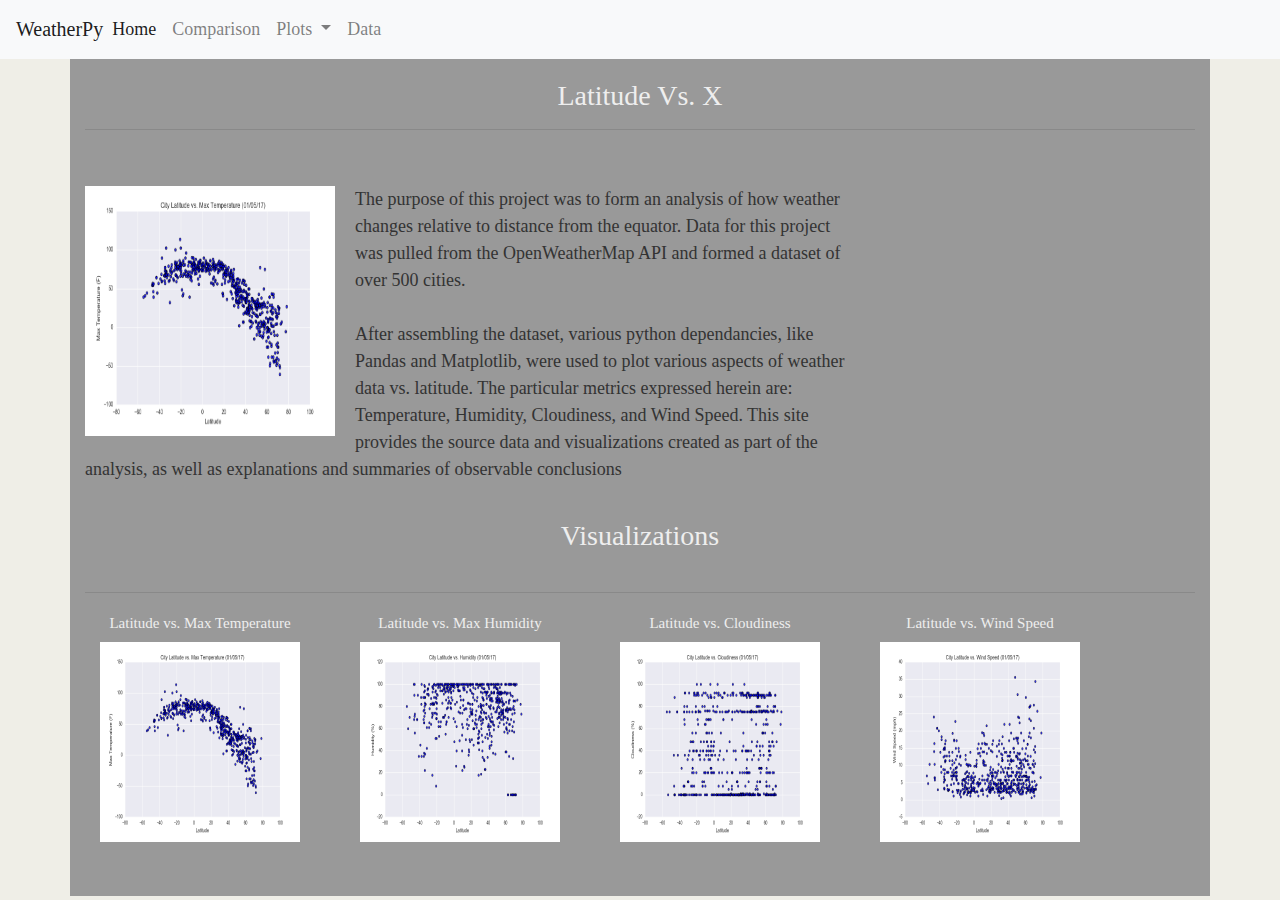
<file: **WebVisualizations**/index.html>
<!DOCTYPE html>
<html lang="eng us">

<head>
    <meta charset="UTF-8">
    <meta name="viewport" content="width=device-width, initial-scale=1, shrink-to-fit=no">
    <title>
        Weather Data
    </title>
    <link rel="stylesheet" href="https://stackpath.bootstrapcdn.com/bootstrap/4.4.1/css/bootstrap.min.css" integrity="sha384-Vkoo8x4CGsO3+Hhxv8T/Q5PaXtkKtu6ug5TOeNV6gBiFeWPGFN9MuhOf23Q9Ifjh" crossorigin="anonymous">
    <link rel="stylesheet" type="text/css" href="Resources/assets/templates/style.css">
    <script src="https://code.jquery.com/jquery-3.4.1.slim.min.js" integrity="sha384-J6qa4849blE2+poT4WnyKhv5vZF5SrPo0iEjwBvKU7imGFAV0wwj1yYfoRSJoZ+n" crossorigin="anonymous"></script>
    <script src="https://cdn.jsdelivr.net/npm/popper.js@1.16.0/dist/umd/popper.min.js" integrity="sha384-Q6E9RHvbIyZFJoft+2mJbHaEWldlvI9IOYy5n3zV9zzTtmI3UksdQRVvoxMfooAo" crossorigin="anonymous"></script>
    <script src="https://stackpath.bootstrapcdn.com/bootstrap/4.4.1/js/bootstrap.min.js" integrity="sha384-wfSDF2E50Y2D1uUdj0O3uMBJnjuUD4Ih7YwaYd1iqfktj0Uod8GCExl3Og8ifwB6" crossorigin="anonymous"></script>

</head>

<body>
    <header>
        <nav class="navbar navbar-expand-lg navbar-light bg-light">
            <a class="navbar-brand" href="#">WeatherPy</a>
            <form class="form-inline my-2 my-lg-0">
                <button class="navbar-toggler" type="button" data-toggle="collapse" data-target="#navbarSupportedContent" aria-controls="navbarSupportedContent" aria-expanded="false" aria-label="Toggle navigation">
                            <span class="navbar-toggler-icon"></span>
                        </button>
                <div class="row justify-content-end">
                    <div class="collapse navbar-collapse" id="navbarSupportedContent">
                        <ul class="navbar-nav mr-auto">
                            <li class="nav-item active">
                                <a class="nav-link" href="file:///Users/mymac/Desktop/web-design-challenge/index.html#">
                                    Home <span class="sr-only">(current)</span></a>
                            </li>
                            <li class="nav-item">
                                <a class="nav-link" href="Resources/assets/templates/comparison.html">
                                Comparison</a>
                            </li>
                            <li class="nav-item dropdown">
                                <a class="nav-link dropdown-toggle" href="#" id="navbarDropdown" role="button" data-toggle="dropdown" aria-haspopup="true" aria-expanded="false">
                                Plots
                                </a>
                                <div class="dropdown-menu" aria-labelledby="navbarDropdown">
                                    <a class="dropdown-item" href="Resources/assets/templates/max_temp.html">
                                    Max Temp</a>
                                    <div class="dropdown-divider"></div>
                                    <a class="dropdown-item" href="Resources/assets/templates/humidity.html">
                                    Humidity</a>
                                    <div class="dropdown-divider"></div>
                                    <a class="dropdown-item" href="Resources/assets/templates/cloudiness.html">Cloudiness</a>
                                    <div class="dropdown-divider"></div>
                                    <a class="dropdown-item" href="Resources/assets/templates/wind_speed.html">
                                    Wind Speed</a>
                                </div>
                            </li>
                            <li class="nav-item">
                                <a class="nav-link" href="Resources/assets/templates/data.html">
                                            Data</a>
                            </li>

                        </ul>
                    </div>
                </div>
            </form>
        </nav>
    </header>

    <main class="container">
        <div class="row">
            <div class="col-md-auto col-sm-auto">
                <h1>
                    Latitude Vs. X
                    <hr>
                </h1>
                <section id="summary">
                    <section id="figure">
                        <img id="example" src="Resources/assets/images/Fig1.png" alt="Fig1">
                    </section>
                    <p>The purpose of this project was to form an analysis of how weather changes relative to distance from the equator. Data for this project was pulled from the OpenWeatherMap API and formed a dataset of over 500 cities.
                        <br><br>After assembling the dataset, various python dependancies, like Pandas and Matplotlib, were used to plot various aspects of weather data vs. latitude. The particular metrics expressed herein are: Temperature, Humidity,
                        Cloudiness, and Wind Speed. This site provides the source data and visualizations created as part of the analysis, as well as explanations and summaries of observable conclusions
                    </p>
                </section>
            </div>
        </div>

    </main>
    <aside id="visualizations" class="container">
        <!-- <main class="container"> -->
        <h1>
            Visualizations
        </h1>
        <hr>
        <div class="row">
            <div class="col-md-auto col-sm-auto">
                <div id="figure" class="container">
                    <a href="Resources/assets/templates/max_temp.html">
                        <h3>
                            Latitude vs. Max Temperature
                        </h3>
                        <img id="link" src="Resources/assets/images/Fig1.png" alt="Fig1">
                    </a>
                </div>
            </div>
            <div class="col-md-auto col-sm-auto">
                <div id="figure" class="container">
                    <a href="Resources/assets/templates/humidity.html">
                        <h3>
                            Latitude vs. Max Humidity
                        </h3>
                        <img id="link" src="Resources/assets/images/Fig2.png" alt="Fig2">
                    </a>
                </div>
            </div>
            <div class="col-md-auto col-sm-auto">
                <div id="figure" class="container">
                    <a href="Resources/assets/templates/cloudiness.html">
                        <h3>
                            Latitude vs. Cloudiness
                        </h3>
                        <img id="link" src="Resources/assets/images/Fig3.png" alt="Fig3">
                    </a>
                </div>
            </div>
            <div class="col-md-auto col-sm-auto">
                <div id="figure" class="container">
                    <a href="Resources/assets/templates/wind_speed.html">
                        <h3>
                            Latitude vs. Wind Speed
                        </h3>
                        <img id="link" src="Resources/assets/images/Fig4.png" alt="Fig4">
                    </a>
                </div>
            </div>
        </div>
        <!-- </main> -->
        </adside>

        <br><br>
</body>

</html>
</file>
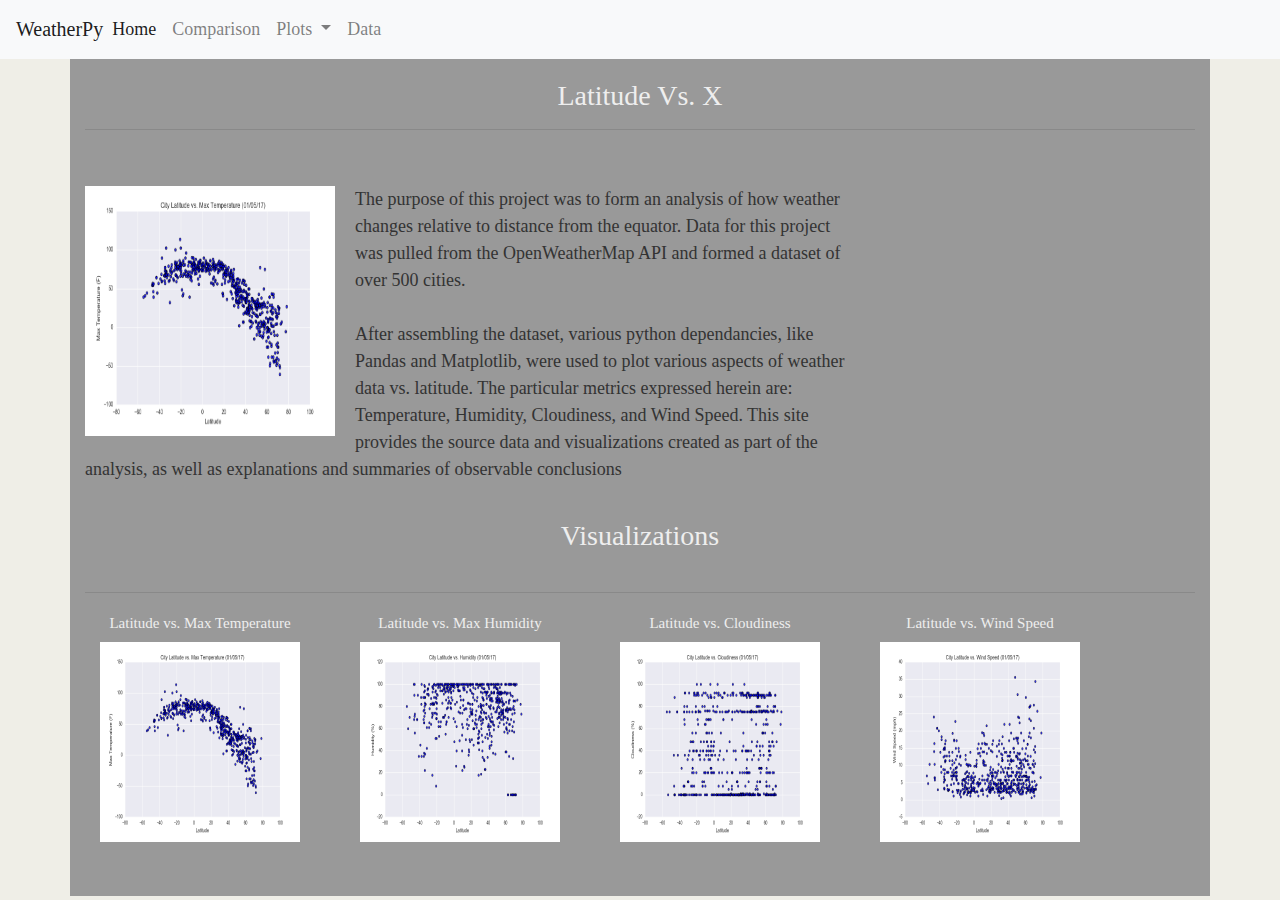
<file: **WebVisualizations**/Resources/assets/templates/index.html>
<!DOCTYPE html>
<html lang="eng us">

<head>
    <meta charset="UTF-8">
    <meta name="viewport" content="width=device-width, initial-scale=1, shrink-to-fit=no">
    <title>
        Weather Data
    </title>
    <link rel="stylesheet" href="https://stackpath.bootstrapcdn.com/bootstrap/4.4.1/css/bootstrap.min.css" integrity="sha384-Vkoo8x4CGsO3+Hhxv8T/Q5PaXtkKtu6ug5TOeNV6gBiFeWPGFN9MuhOf23Q9Ifjh" crossorigin="anonymous">
    <link rel="stylesheet" type="text/css" href="style.css">
    <script src="https://code.jquery.com/jquery-3.4.1.slim.min.js" integrity="sha384-J6qa4849blE2+poT4WnyKhv5vZF5SrPo0iEjwBvKU7imGFAV0wwj1yYfoRSJoZ+n" crossorigin="anonymous"></script>
    <script src="https://cdn.jsdelivr.net/npm/popper.js@1.16.0/dist/umd/popper.min.js" integrity="sha384-Q6E9RHvbIyZFJoft+2mJbHaEWldlvI9IOYy5n3zV9zzTtmI3UksdQRVvoxMfooAo" crossorigin="anonymous"></script>
    <script src="https://stackpath.bootstrapcdn.com/bootstrap/4.4.1/js/bootstrap.min.js" integrity="sha384-wfSDF2E50Y2D1uUdj0O3uMBJnjuUD4Ih7YwaYd1iqfktj0Uod8GCExl3Og8ifwB6" crossorigin="anonymous"></script>

</head>

<body>
    <header>
        <nav class="navbar navbar-expand-lg navbar-light bg-light">
            <a class="navbar-brand" href="#">WeatherPy</a>
            <form class="form-inline my-2 my-lg-0">
                <button class="navbar-toggler" type="button" data-toggle="collapse" data-target="#navbarSupportedContent" aria-controls="navbarSupportedContent" aria-expanded="false" aria-label="Toggle navigation">
                            <span class="navbar-toggler-icon"></span>
                        </button>
                <div class="row justify-content-end">
                    <div class="collapse navbar-collapse" id="navbarSupportedContent">
                        <ul class="navbar-nav mr-auto">
                            <li class="nav-item active">
                                <a class="nav-link" href="file:///Users/mymac/Desktop/web-design-challenge/**WebVisualizations**/Resources/assets/templates/index.html#">
                                    Home <span class="sr-only">(current)</span></a>
                            </li>
                            <li class="nav-item">
                                <a class="nav-link" href="comparison.html">
                                Comparison</a>
                            </li>
                            <li class="nav-item dropdown">
                                <a class="nav-link dropdown-toggle" href="#" id="navbarDropdown" role="button" data-toggle="dropdown" aria-haspopup="true" aria-expanded="false">
                                Plots
                                </a>
                                <div class="dropdown-menu" aria-labelledby="navbarDropdown">
                                    <a class="dropdown-item" href="max_temp.html">
                                    Max Temp</a>
                                    <div class="dropdown-divider"></div>
                                    <a class="dropdown-item" href="humidity.html">
                                    Humidity</a>
                                    <div class="dropdown-divider"></div>
                                    <a class="dropdown-item" href="cloudiness.html">
                                    Cloudiness</a>
                                    <div class="dropdown-divider"></div>
                                    <a class="dropdown-item" href="wind_speed.html">
                                    Wind Speed</a>
                                </div>
                            </li>
                            <li class="nav-item">
                                <a class="nav-link" href="data.html">
                                            Data</a>
                            </li>

                        </ul>
                    </div>
                </div>
            </form>
        </nav>
    </header>

    <main class="container">
        <div class="row">
            <div class="col-md-auto col-sm-auto">
                <h1>
                    Latitude Vs. X
                    <hr>
                </h1>
                <section id="summary">
                    <section id="figure">
                        <img id="example" src="../images/Fig1.png" alt="Fig1">
                    </section>
                    <p>The purpose of this project was to form an analysis of how weather changes relative to distance from the equator. Data for this project was pulled from the OpenWeatherMap API and formed a dataset of over 500 cities.
                        <br><br>After assembling the dataset, various python dependancies, like Pandas and Matplotlib, were used to plot various aspects of weather data vs. latitude. The particular metrics expressed herein are: Temperature, Humidity,
                        Cloudiness, and Wind Speed. This site provides the source data and visualizations created as part of the analysis, as well as explanations and summaries of observable conclusions
                    </p>
                </section>
            </div>
        </div>

    </main>
    <aside id="visualizations" class="container">
        <!-- <main class="container"> -->
        <h1>
            Visualizations
        </h1>
        <hr>
        <div class="row">
            <div class="col-md-auto col-sm-auto">
                <div id="figure" class="container">
                    <a href="max_temp.html">
                        <h3>
                            Latitude vs. Max Temperature
                        </h3>
                        <img id="link" src="../images/Fig1.png" alt="Fig1">
                    </a>
                </div>
            </div>
            <div class="col-md-auto col-sm-auto">
                <div id="figure" class="container">
                    <a href="humidity.html">
                        <h3>
                            Latitude vs. Max Humidity
                        </h3>
                        <img id="link" src="../images/Fig2.png" alt="Fig2">
                    </a>
                </div>
            </div>
            <div class="col-md-auto col-sm-auto">
                <div id="figure" class="container">
                    <a href="cloudiness.html">
                        <h3>
                            Latitude vs. Cloudiness
                        </h3>
                        <img id="link" src="../images/Fig3.png" alt="Fig3">
                    </a>
                </div>
            </div>
            <div class="col-md-auto col-sm-auto">
                <div id="figure" class="container">
                    <a href="wind_speed.html">
                        <h3>
                            Latitude vs. Wind Speed
                        </h3>
                        <img id="link" src="../images/Fig4.png" alt="Fig2">
                    </a>
                </div>
            </div>
        </div>
        <!-- </main> -->
        </adside>

        <br><br>
</body>

</html>
</file>
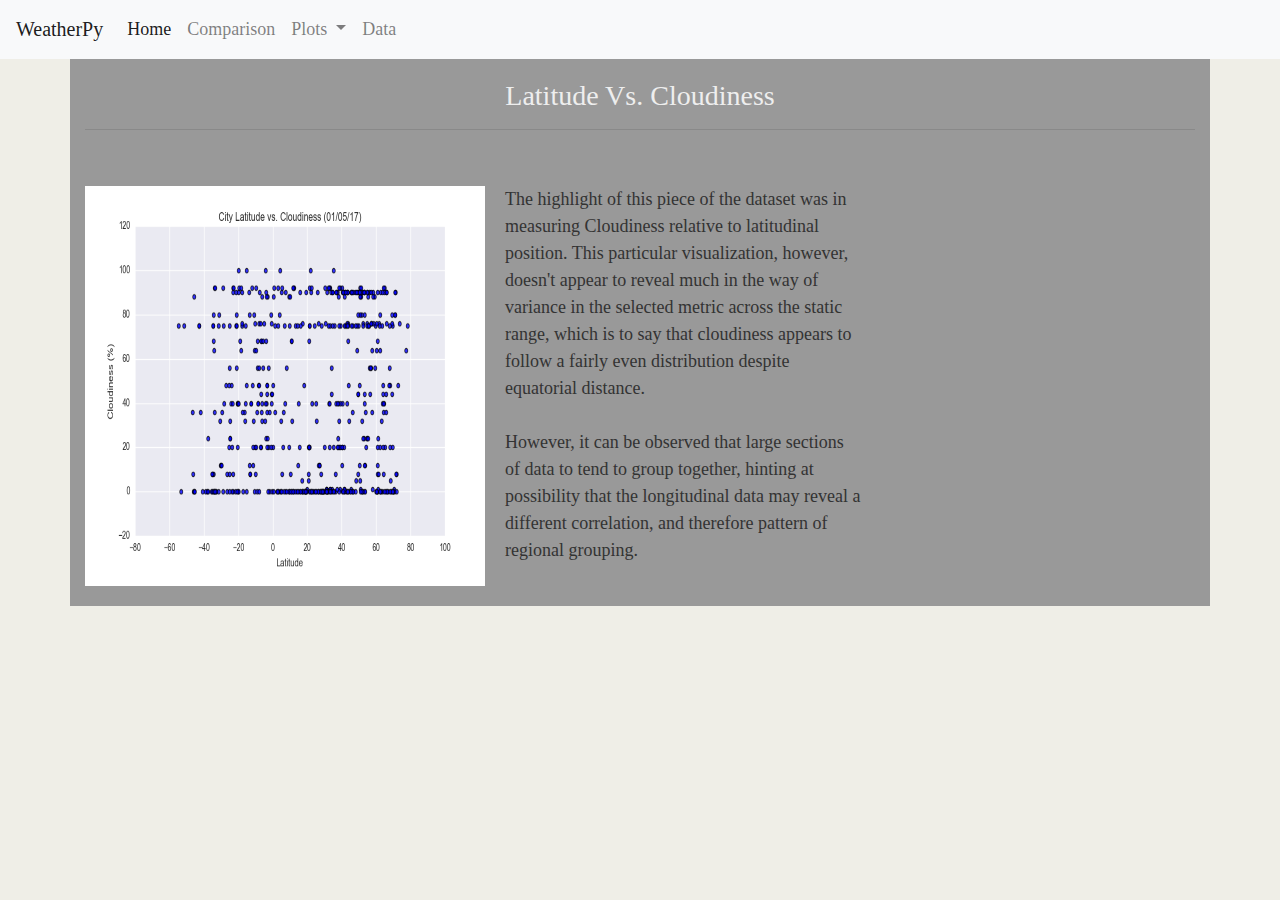
<file: **WebVisualizations**/Resources/assets/templates/cloudiness.html>
<!DOCTYPE html>
<html lang="eng us">

<head>
    <meta charset="UTF-8">
    <meta name="viewport" content="width=device-width, initial-scale=1, shrink-to-fit=no">
    <title>
        Weather Data
    </title>
    <link rel="stylesheet" href="https://stackpath.bootstrapcdn.com/bootstrap/4.4.1/css/bootstrap.min.css" integrity="sha384-Vkoo8x4CGsO3+Hhxv8T/Q5PaXtkKtu6ug5TOeNV6gBiFeWPGFN9MuhOf23Q9Ifjh" crossorigin="anonymous">
    <link rel="stylesheet" type="text/css" href="style.css">
    <script src="https://code.jquery.com/jquery-3.4.1.slim.min.js" integrity="sha384-J6qa4849blE2+poT4WnyKhv5vZF5SrPo0iEjwBvKU7imGFAV0wwj1yYfoRSJoZ+n" crossorigin="anonymous"></script>
    <script src="https://cdn.jsdelivr.net/npm/popper.js@1.16.0/dist/umd/popper.min.js" integrity="sha384-Q6E9RHvbIyZFJoft+2mJbHaEWldlvI9IOYy5n3zV9zzTtmI3UksdQRVvoxMfooAo" crossorigin="anonymous"></script>
    <script src="https://stackpath.bootstrapcdn.com/bootstrap/4.4.1/js/bootstrap.min.js" integrity="sha384-wfSDF2E50Y2D1uUdj0O3uMBJnjuUD4Ih7YwaYd1iqfktj0Uod8GCExl3Og8ifwB6" crossorigin="anonymous"></script>

</head>

<body>
    <header>
        <nav class="navbar navbar-expand-lg navbar-light bg-light">
            <a class="navbar-brand" href="#">WeatherPy</a>
            <form class="form-inline my-2 my-lg-0">
                <button class="navbar-toggler" type="button" data-toggle="collapse" data-target="#navbarSupportedContent" aria-controls="navbarSupportedContent" aria-expanded="false" aria-label="Toggle navigation">
                                <span class="navbar-toggler-icon"></span>
                            </button>

                <div class="collapse navbar-collapse" id="navbarSupportedContent">
                    <ul class="navbar-nav mr-auto">
                        <li class="nav-item active">
                            <a class="nav-link" href="../../../index.html">
                                        Home <span class="sr-only">(current)</span></a>
                        </li>
                        <li class="nav-item">
                            <a class="nav-link" href="comparison.html">
                                    Comparison</a>
                        </li>
                        <li class="nav-item dropdown">
                            <a class="nav-link dropdown-toggle" href="#" id="navbarDropdown" role="button" data-toggle="dropdown" aria-haspopup="true" aria-expanded="false">
                                    Plots
                                    </a>
                            <div class="dropdown-menu" aria-labelledby="navbarDropdown">
                                <a class="dropdown-item" href="max_temp.html">
                                        Max Temp</a>
                                <div class="dropdown-divider"></div>
                                <a class="dropdown-item" href="humidity.html">
                                        Humidity</a>
                                <div class="dropdown-divider"></div>
                                <a class="dropdown-item" href="cloudiness.html">
                                        Cloudiness</a>
                                <div class="dropdown-divider"></div>
                                <a class="dropdown-item" href="wind_speed.html">
                                        Wind Speed</a>
                            </div>
                        </li>
                        <li class="nav-item">
                            <a class="nav-link" href="data.html">
                                        Data</a>
                        </li>

                    </ul>
            </form>
            </div>
        </nav>
    </header>


    <main class="container">
        <div class="row">
            <div class="col-md-auto col-sm-auto">
                <h1>
                    Latitude Vs. Cloudiness
                    <hr>
                </h1>
                <section id="summary">
                    <section id="figure">
                        <img id="subject" src="../images/Fig3.png" alt="Fig3">
                    </section>
                    <p>The highlight of this piece of the dataset was in measuring Cloudiness relative to latitudinal position. This particular visualization, however, doesn't appear to reveal much in the way of variance in the selected metric across the
                        static range, which is to say that cloudiness appears to follow a fairly even distribution despite equatorial distance.
                        <br><br>However, it can be observed that large sections of data to tend to group together, hinting at possibility that the longitudinal data may reveal a different correlation, and therefore pattern of regional grouping.
                    </p>
                </section>
            </div>
        </div>
    </main>
</body>

</html>
</file>
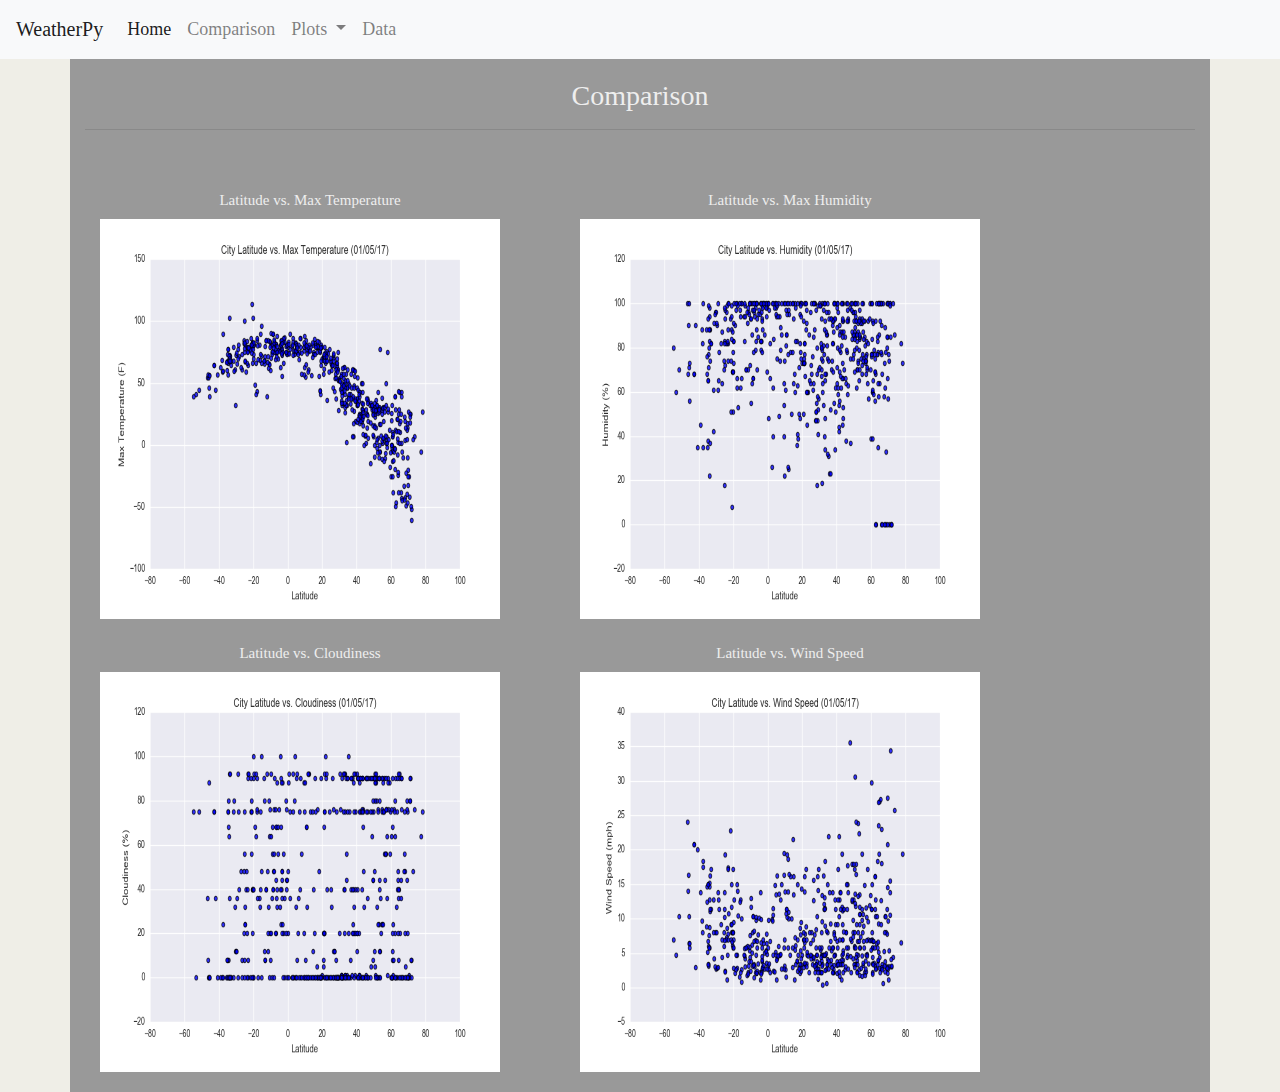
<file: **WebVisualizations**/Resources/assets/templates/comparison.html>
<!DOCTYPE html>
<html lang="eng us">

<head>
    <meta charset="UTF-8">
    <meta name="viewport" content="width=device-width, initial-scale=1, shrink-to-fit=no">
    <title>
        Weather Data
    </title>
    <link rel="stylesheet" href="https://stackpath.bootstrapcdn.com/bootstrap/4.4.1/css/bootstrap.min.css" integrity="sha384-Vkoo8x4CGsO3+Hhxv8T/Q5PaXtkKtu6ug5TOeNV6gBiFeWPGFN9MuhOf23Q9Ifjh" crossorigin="anonymous">
    <link rel="stylesheet" type="text/css" href="style.css">
    <script src="https://code.jquery.com/jquery-3.4.1.slim.min.js" integrity="sha384-J6qa4849blE2+poT4WnyKhv5vZF5SrPo0iEjwBvKU7imGFAV0wwj1yYfoRSJoZ+n" crossorigin="anonymous"></script>
    <script src="https://cdn.jsdelivr.net/npm/popper.js@1.16.0/dist/umd/popper.min.js" integrity="sha384-Q6E9RHvbIyZFJoft+2mJbHaEWldlvI9IOYy5n3zV9zzTtmI3UksdQRVvoxMfooAo" crossorigin="anonymous"></script>
    <script src="https://stackpath.bootstrapcdn.com/bootstrap/4.4.1/js/bootstrap.min.js" integrity="sha384-wfSDF2E50Y2D1uUdj0O3uMBJnjuUD4Ih7YwaYd1iqfktj0Uod8GCExl3Og8ifwB6" crossorigin="anonymous"></script>

</head>

<body>
    <header>
        <nav class="navbar navbar-expand-lg navbar-light bg-light">
            <a class="navbar-brand" href="#">WeatherPy</a>
            <form class="form-inline my-2 my-lg-0">
                <button class="navbar-toggler" type="button" data-toggle="collapse" data-target="#navbarSupportedContent" aria-controls="navbarSupportedContent" aria-expanded="false" aria-label="Toggle navigation">
                                <span class="navbar-toggler-icon"></span>
                            </button>

                <div class="collapse navbar-collapse" id="navbarSupportedContent">
                    <ul class="navbar-nav mr-auto">
                        <li class="nav-item active">
                            <a class="nav-link" href="../../../index.html">
                                        Home <span class="sr-only">(current)</span></a>
                        </li>
                        <li class="nav-item">
                            <a class="nav-link" href="comparison.html">
                                    Comparison</a>
                        </li>
                        <li class="nav-item dropdown">
                            <a class="nav-link dropdown-toggle" href="#" id="navbarDropdown" role="button" data-toggle="dropdown" aria-haspopup="true" aria-expanded="false">
                                    Plots
                                    </a>
                            <div class="dropdown-menu" aria-labelledby="navbarDropdown">
                                <a class="dropdown-item" href="max_temp.html">
                                        Max Temp</a>
                                <div class="dropdown-divider"></div>
                                <a class="dropdown-item" href="humidity.html">
                                        Humidity</a>
                                <div class="dropdown-divider"></div>
                                <a class="dropdown-item" href="cloudiness.html">
                                        Cloudiness</a>
                                <div class="dropdown-divider"></div>
                                <a class="dropdown-item" href="wind_speed.html">
                                        Wind Speed</a>
                            </div>
                        </li>
                        <li class="nav-item">
                            <a class="nav-link" href="data.html">
                                        Data</a>
                        </li>

                    </ul>
            </form>
            </div>
        </nav>
    </header>

    <main class="container">
        <h1>
            Comparison
            <hr>
        </h1>

        <div class="row">
            <div class="col-md-auto col-sm-auto">
                <div id="figure" class="container">
                    <a href="max_temp.html">
                        <h3>
                            Latitude vs. Max Temperature
                        </h3>
                        <img class="comparison" src="../images/Fig1.png" alt="Fig1">
                    </a>
                </div>
            </div>
            <div class="col-md-auto col-sm-auto">
                <div id="figure" class="container">
                    <a href="humidity.html">
                        <h3>
                            Latitude vs. Max Humidity
                        </h3>
                        <img class="comparison" src="../images/Fig2.png" alt="Fig2">
                    </a>
                </div>
            </div>
        </div>
        <div class="row">
            <div class="col-md-auto col-sm-auto">
                <div id="figure" class="container">
                    <a href="cloudiness.html">
                        <h3>
                            Latitude vs. Cloudiness
                        </h3>
                        <img class="comparison" src="../images/Fig3.png" alt="Fig3">
                    </a>
                </div>
            </div>
            <div class="col-md-auto col-sm-auto">
                <div id="figure" class="container">
                    <a href="wind_speed.html">
                        <h3>
                            Latitude vs. Wind Speed
                        </h3>
                        <img class="comparison" src="../images/Fig4.png" alt="Fig2">
                    </a>
                </div>
            </div>
        </div>

    </main>
</body>

</html>
</file>
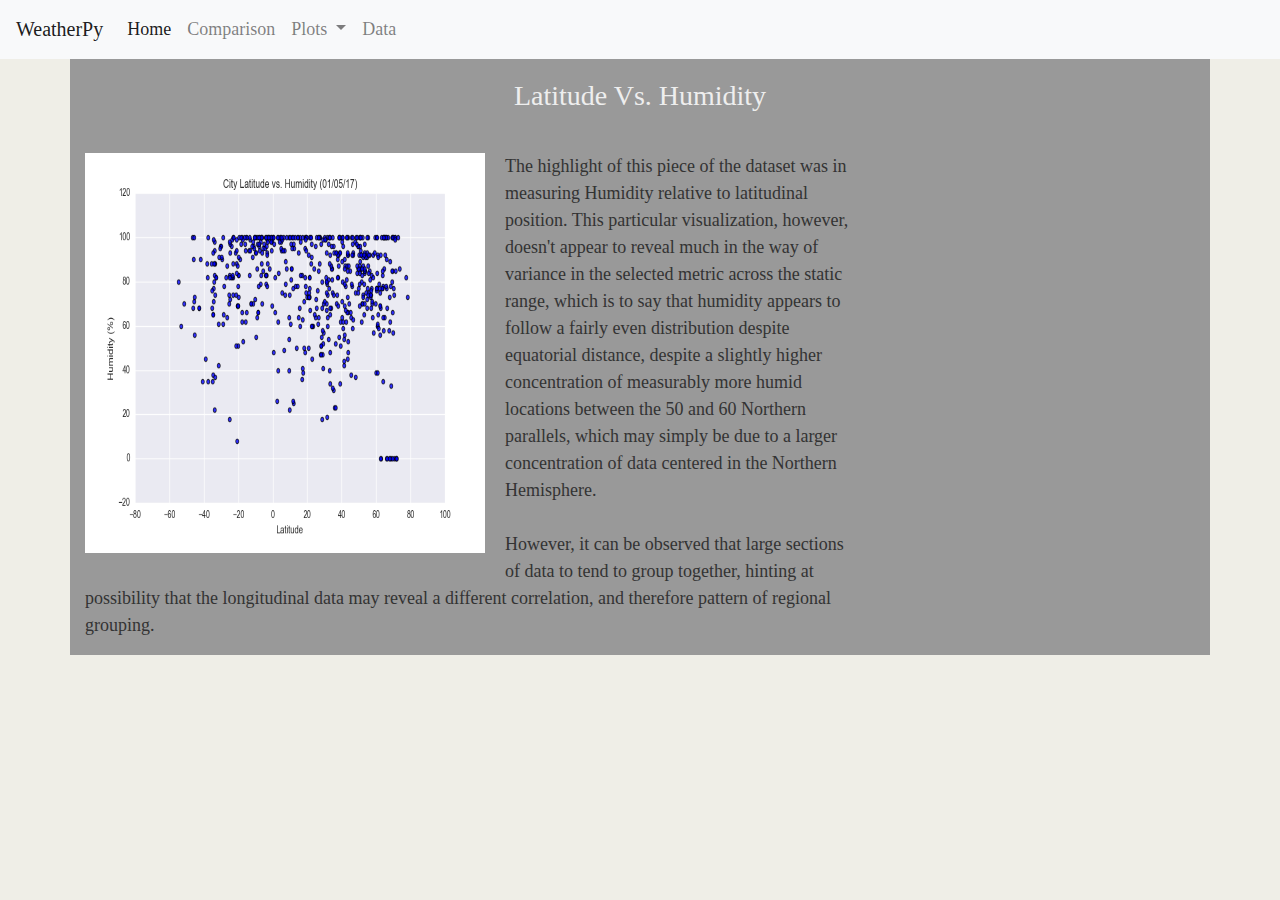
<file: **WebVisualizations**/Resources/assets/templates/humidity.html>
<!DOCTYPE html>
<html lang="eng us">

<head>
    <meta charset="UTF-8">
    <meta name="viewport" content="width=device-width, initial-scale=1, shrink-to-fit=no">
    <title>
        Weather Data
    </title>
    <link rel="stylesheet" href="https://stackpath.bootstrapcdn.com/bootstrap/4.4.1/css/bootstrap.min.css" integrity="sha384-Vkoo8x4CGsO3+Hhxv8T/Q5PaXtkKtu6ug5TOeNV6gBiFeWPGFN9MuhOf23Q9Ifjh" crossorigin="anonymous">
    <link rel="stylesheet" type="text/css" href="style.css">
    <script src="https://code.jquery.com/jquery-3.4.1.slim.min.js" integrity="sha384-J6qa4849blE2+poT4WnyKhv5vZF5SrPo0iEjwBvKU7imGFAV0wwj1yYfoRSJoZ+n" crossorigin="anonymous"></script>
    <script src="https://cdn.jsdelivr.net/npm/popper.js@1.16.0/dist/umd/popper.min.js" integrity="sha384-Q6E9RHvbIyZFJoft+2mJbHaEWldlvI9IOYy5n3zV9zzTtmI3UksdQRVvoxMfooAo" crossorigin="anonymous"></script>
    <script src="https://stackpath.bootstrapcdn.com/bootstrap/4.4.1/js/bootstrap.min.js" integrity="sha384-wfSDF2E50Y2D1uUdj0O3uMBJnjuUD4Ih7YwaYd1iqfktj0Uod8GCExl3Og8ifwB6" crossorigin="anonymous"></script>

</head>

<body>
    <header>
        <nav class="navbar navbar-expand-lg navbar-light bg-light">
            <a class="navbar-brand" href="#">WeatherPy</a>
            <form class="form-inline my-2 my-lg-0">
                <button class="navbar-toggler" type="button" data-toggle="collapse" data-target="#navbarSupportedContent" aria-controls="navbarSupportedContent" aria-expanded="false" aria-label="Toggle navigation">
                                <span class="navbar-toggler-icon"></span>
                            </button>

                <div class="collapse navbar-collapse" id="navbarSupportedContent">
                    <ul class="navbar-nav mr-auto">
                        <li class="nav-item active">
                            <a class="nav-link" href="../../../index.html">
                                        Home <span class="sr-only">(current)</span></a>
                        </li>
                        <li class="nav-item">
                            <a class="nav-link" href="comparison.html">
                                    Comparison</a>
                        </li>
                        <li class="nav-item dropdown">
                            <a class="nav-link dropdown-toggle" href="#" id="navbarDropdown" role="button" data-toggle="dropdown" aria-haspopup="true" aria-expanded="false">
                                    Plots
                                    </a>
                            <div class="dropdown-menu" aria-labelledby="navbarDropdown">
                                <a class="dropdown-item" href="max_temp.html">
                                        Max Temp</a>
                                <div class="dropdown-divider"></div>
                                <a class="dropdown-item" href="humidity.html">
                                        Humidity</a>
                                <div class="dropdown-divider"></div>
                                <a class="dropdown-item" href="cloudiness.html">
                                        Cloudiness</a>
                                <div class="dropdown-divider"></div>
                                <a class="dropdown-item" href="wind_speed.html">
                                        Wind Speed</a>
                            </div>
                        </li>
                        <li class="nav-item">
                            <a class="nav-link" href="data.html">
                                        Data</a>
                        </li>

                    </ul>
            </form>
            </div>
        </nav>
    </header>

    <main class="container">
        <div class="row">
            <div class="col-md-auto col-sm-12">
                <h1>
                    Latitude Vs. Humidity
                </h1>
                <section id="summary">
                    <section id="figure">
                        <img id="subject" src="../images/Fig2.png" alt="Fig2">
                    </section>
                    <p>The highlight of this piece of the dataset was in measuring Humidity relative to latitudinal position. This particular visualization, however, doesn't appear to reveal much in the way of variance in the selected metric across the static
                        range, which is to say that humidity appears to follow a fairly even distribution despite equatorial distance, despite a slightly higher concentration of measurably more humid locations between the 50 and 60 Northern parallels,
                        which may simply be due to a larger concentration of data centered in the Northern Hemisphere.
                        <br><br>However, it can be observed that large sections of data to tend to group together, hinting at possibility that the longitudinal data may reveal a different correlation, and therefore pattern of regional grouping.
                    </p>
                </section>
            </div>
        </div>
    </main>
</body>

</html>
</file>
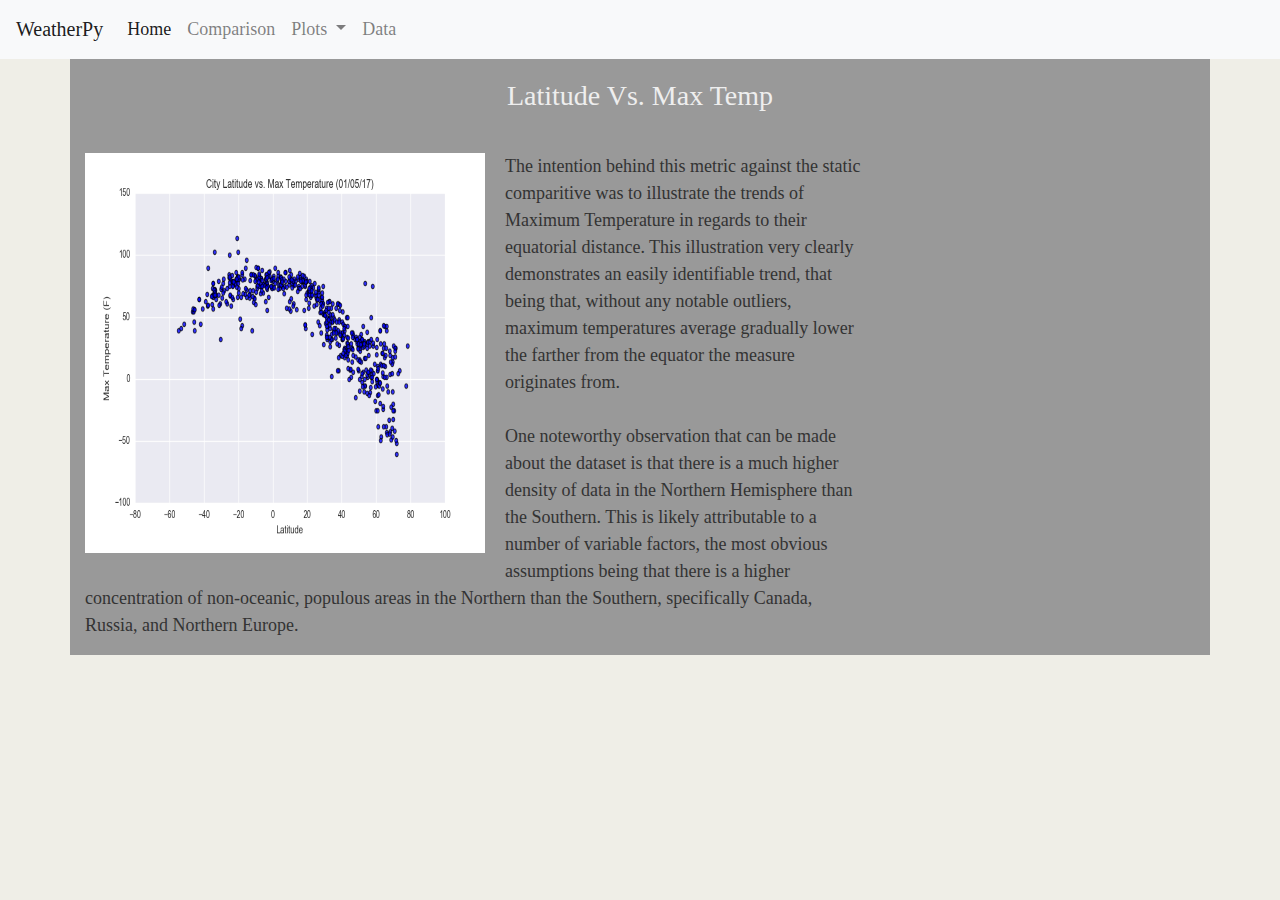
<file: **WebVisualizations**/Resources/assets/templates/max_temp.html>
<!DOCTYPE html>
<html lang="eng us">

<head>
    <meta charset="UTF-8">
    <meta name="viewport" content="width=device-width, initial-scale=1, shrink-to-fit=no">
    <title>
        Weather Data
    </title>
    <link rel="stylesheet" href="https://stackpath.bootstrapcdn.com/bootstrap/4.4.1/css/bootstrap.min.css" integrity="sha384-Vkoo8x4CGsO3+Hhxv8T/Q5PaXtkKtu6ug5TOeNV6gBiFeWPGFN9MuhOf23Q9Ifjh" crossorigin="anonymous">
    <link rel="stylesheet" type="text/css" href="style.css">
    <script src="https://code.jquery.com/jquery-3.4.1.slim.min.js" integrity="sha384-J6qa4849blE2+poT4WnyKhv5vZF5SrPo0iEjwBvKU7imGFAV0wwj1yYfoRSJoZ+n" crossorigin="anonymous"></script>
    <script src="https://cdn.jsdelivr.net/npm/popper.js@1.16.0/dist/umd/popper.min.js" integrity="sha384-Q6E9RHvbIyZFJoft+2mJbHaEWldlvI9IOYy5n3zV9zzTtmI3UksdQRVvoxMfooAo" crossorigin="anonymous"></script>
    <script src="https://stackpath.bootstrapcdn.com/bootstrap/4.4.1/js/bootstrap.min.js" integrity="sha384-wfSDF2E50Y2D1uUdj0O3uMBJnjuUD4Ih7YwaYd1iqfktj0Uod8GCExl3Og8ifwB6" crossorigin="anonymous"></script>

</head>

<body>
    <header>
        <nav class="navbar navbar-expand-lg navbar-light bg-light">
            <a class="navbar-brand" href="#">WeatherPy</a>
            <form class="form-inline my-2 my-lg-0">
                <button class="navbar-toggler" type="button" data-toggle="collapse" data-target="#navbarSupportedContent" aria-controls="navbarSupportedContent" aria-expanded="false" aria-label="Toggle navigation">
                                <span class="navbar-toggler-icon"></span>
                            </button>

                <div class="collapse navbar-collapse" id="navbarSupportedContent">
                    <ul class="navbar-nav mr-auto">
                        <li class="nav-item active">
                            <a class="nav-link" href="../../../index.html">
                                        Home <span class="sr-only">(current)</span></a>
                        </li>
                        <li class="nav-item">
                            <a class="nav-link" href="comparison.html">
                                    Comparison</a>
                        </li>
                        <li class="nav-item dropdown">
                            <a class="nav-link dropdown-toggle" href="#" id="navbarDropdown" role="button" data-toggle="dropdown" aria-haspopup="true" aria-expanded="false">
                                    Plots
                                    </a>
                            <div class="dropdown-menu" aria-labelledby="navbarDropdown">
                                <a class="dropdown-item" href="max_temp.html">
                                        Max Temp</a>
                                <div class="dropdown-divider"></div>
                                <a class="dropdown-item" href="humidity.html">
                                        Humidity</a>
                                <div class="dropdown-divider"></div>
                                <a class="dropdown-item" href="cloudiness.html">
                                        Cloudiness</a>
                                <div class="dropdown-divider"></div>
                                <a class="dropdown-item" href="wind_speed.html">
                                        Wind Speed</a>
                            </div>
                        </li>
                        <li class="nav-item">
                            <a class="nav-link" href="data.html">
                                        Data</a>
                        </li>

                    </ul>
            </form>
            </div>
        </nav>
    </header>

    <main class="container">
        <div class="row">
            <div class="col-md-auto col-sm-12">
                <h1>
                    Latitude Vs. Max Temp
                </h1>
                <section id="summary">
                    <section id="figure">
                        <img id="subject" src="../images/Fig1.png" alt="Fig1">
                    </section>
                    <p>The intention behind this metric against the static comparitive was to illustrate the trends of Maximum Temperature in regards to their equatorial distance. This illustration very clearly demonstrates an easily identifiable trend,
                        that being that, without any notable outliers, maximum temperatures average gradually lower the farther from the equator the measure originates from.
                        <br><br>One noteworthy observation that can be made about the dataset is that there is a much higher density of data in the Northern Hemisphere than the Southern. This is likely attributable to a number of variable factors, the
                        most obvious assumptions being that there is a higher concentration of non-oceanic, populous areas in the Northern than the Southern, specifically Canada, Russia, and Northern Europe.
                    </p>
                </section>
            </div>
        </div>
    </main>
</body>

</html>
</file>
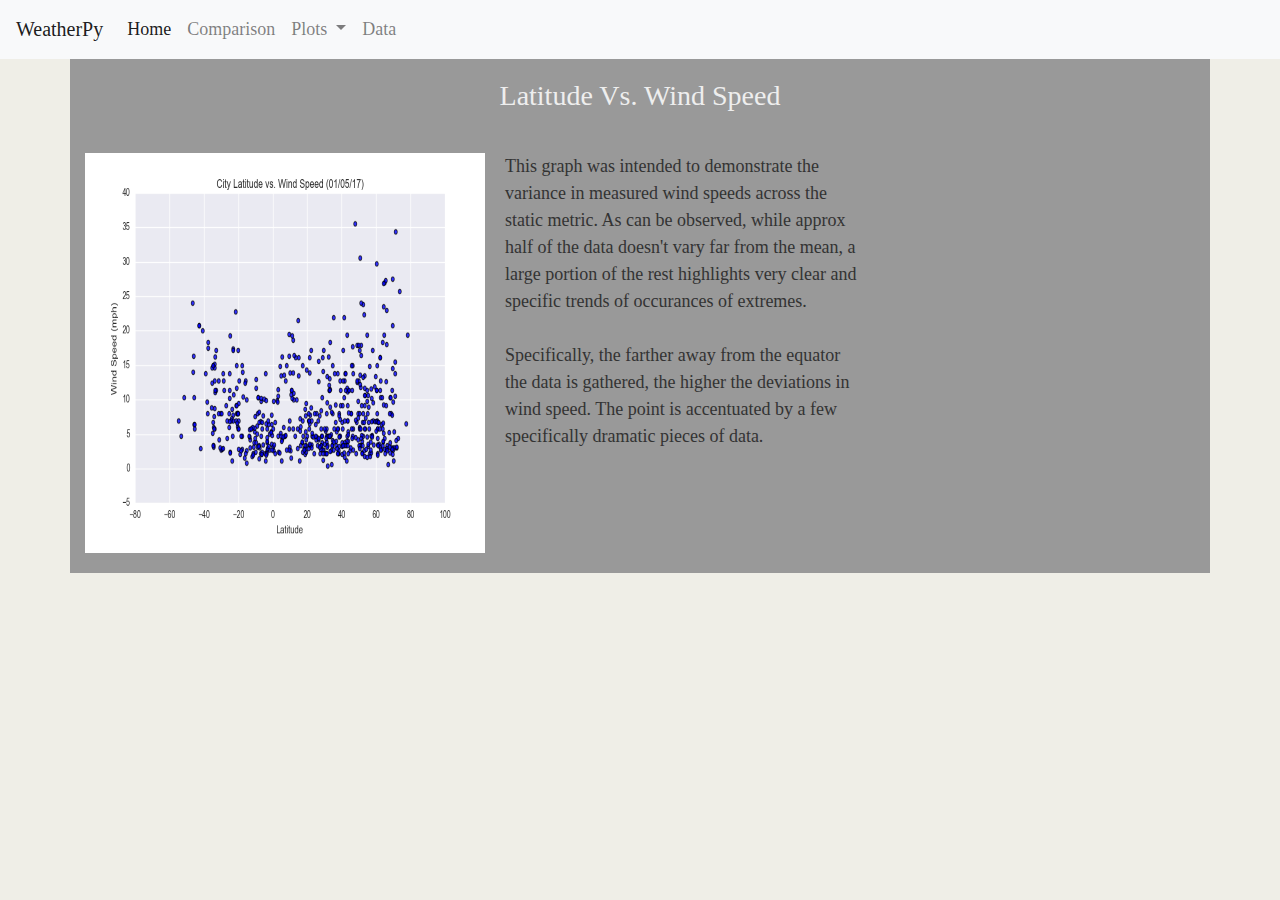
<file: **WebVisualizations**/Resources/assets/templates/wind_speed.html>
<!DOCTYPE html>
<html lang="eng us">

<head>
    <meta charset="UTF-8">
    <meta name="viewport" content="width=device-width, initial-scale=1, shrink-to-fit=no">
    <title>
        Weather Data
    </title>
    <link rel="stylesheet" href="https://stackpath.bootstrapcdn.com/bootstrap/4.4.1/css/bootstrap.min.css" integrity="sha384-Vkoo8x4CGsO3+Hhxv8T/Q5PaXtkKtu6ug5TOeNV6gBiFeWPGFN9MuhOf23Q9Ifjh" crossorigin="anonymous">
    <link rel="stylesheet" type="text/css" href="style.css">
    <script src="https://code.jquery.com/jquery-3.4.1.slim.min.js" integrity="sha384-J6qa4849blE2+poT4WnyKhv5vZF5SrPo0iEjwBvKU7imGFAV0wwj1yYfoRSJoZ+n" crossorigin="anonymous"></script>
    <script src="https://cdn.jsdelivr.net/npm/popper.js@1.16.0/dist/umd/popper.min.js" integrity="sha384-Q6E9RHvbIyZFJoft+2mJbHaEWldlvI9IOYy5n3zV9zzTtmI3UksdQRVvoxMfooAo" crossorigin="anonymous"></script>
    <script src="https://stackpath.bootstrapcdn.com/bootstrap/4.4.1/js/bootstrap.min.js" integrity="sha384-wfSDF2E50Y2D1uUdj0O3uMBJnjuUD4Ih7YwaYd1iqfktj0Uod8GCExl3Og8ifwB6" crossorigin="anonymous"></script>

</head>

<body>
    <header>
        <nav class="navbar navbar-expand-lg navbar-light bg-light">
            <a class="navbar-brand" href="#">WeatherPy</a>
            <form class="form-inline my-2 my-lg-0">
                <button class="navbar-toggler" type="button" data-toggle="collapse" data-target="#navbarSupportedContent" aria-controls="navbarSupportedContent" aria-expanded="false" aria-label="Toggle navigation">
                                <span class="navbar-toggler-icon"></span>
                            </button>

                <div class="collapse navbar-collapse" id="navbarSupportedContent">
                    <ul class="navbar-nav mr-auto">
                        <li class="nav-item active">
                            <a class="nav-link" href="../../../index.html">
                                        Home <span class="sr-only">(current)</span></a>
                        </li>
                        <li class="nav-item">
                            <a class="nav-link" href="comparison.html">
                                    Comparison</a>
                        </li>
                        <li class="nav-item dropdown">
                            <a class="nav-link dropdown-toggle" href="#" id="navbarDropdown" role="button" data-toggle="dropdown" aria-haspopup="true" aria-expanded="false">
                                    Plots
                                    </a>
                            <div class="dropdown-menu" aria-labelledby="navbarDropdown">
                                <a class="dropdown-item" href="max_temp.html">
                                        Max Temp</a>
                                <div class="dropdown-divider"></div>
                                <a class="dropdown-item" href="humidity.html">
                                        Humidity</a>
                                <div class="dropdown-divider"></div>
                                <a class="dropdown-item" href="cloudiness.html">
                                        Cloudiness</a>
                                <div class="dropdown-divider"></div>
                                <a class="dropdown-item" href="wind_speed.html">
                                        Wind Speed</a>
                            </div>
                        </li>
                        <li class="nav-item">
                            <a class="nav-link" href="data.html">
                                    Data</a>
                        </li>
                    </ul>
            </form>
            </div>
        </nav>
    </header>

    <main class="container">
        <div class="row">
            <div class="col-md-auto col-sm-12">
                <h1>
                    Latitude Vs. Wind Speed
                </h1>
                <section id="summary">
                    <section id="figure">
                        <img id="subject" src="../images/Fig4.png" alt="Fig4">
                    </section>
                    <p>This graph was intended to demonstrate the variance in measured wind speeds across the static metric. As can be observed, while approx half of the data doesn't vary far from the mean, a large portion of the rest highlights very clear
                        and specific trends of occurances of extremes.
                        <br><br>Specifically, the farther away from the equator the data is gathered, the higher the deviations in wind speed. The point is accentuated by a few specifically dramatic pieces of data.
                    </p>
                </section>
            </div>
        </div>
    </main>
</body>

</html>
</file>
<file: **WebVisualizations**/Resources/assets/templates/style.css>
body {
    padding: 0;
    margin: 0;
    font-family: Georgia, "Times New Roman", Times, serif;
    font-size: 18px;
    line-height: 150%;
    color: #333;
    background: #efeee7;
}

header {
    background: #333;
}

h1 {
    padding: 20px 0;
    margin: 0;
    margin-bottom: 20px;
    font-size: 28px;
    color: #eee;
    text-align: center;
}

h2 {
    font-size: 24px;
}

h3 {
    padding: 5px 0;
    margin: 0;
    margin-bottom: 5px;
    font-size: 15px;
    color: #eee;
    text-align: center;
}

a {
    color: #d21034;
}


/* Selecting elements by class */

.container {
    /* width: 2000px; */
    margin: 0 auto;
    background: #999
}

.comparison {
    float: auto;
    width: 400px;
    height: 400px;
    margin-right: 20px;
    margin-bottom: 20px;
}

.row {
    align-content: center;
}


/* Selecting elements by ID */

#summary,
#figure {
    float: left;
}

#figure {
    position: relative;
}

#subject {
    width: 400px;
    height: 400px;
    margin-right: 20px;
    margin-bottom: 20px;
    float: auto
}

#bio-name {
    position: absolute;
    top: 150px;
    left: 30px;
}

#summary {
    width: 70%;
}

#contact-info {
    width: 30%;
}

#example {
    float: auto;
    width: 250px;
    height: 250px;
    margin-right: 20px;
    margin-bottom: 20px;
}

#link {
    width: 200px;
    height: 200px
}
</file>
